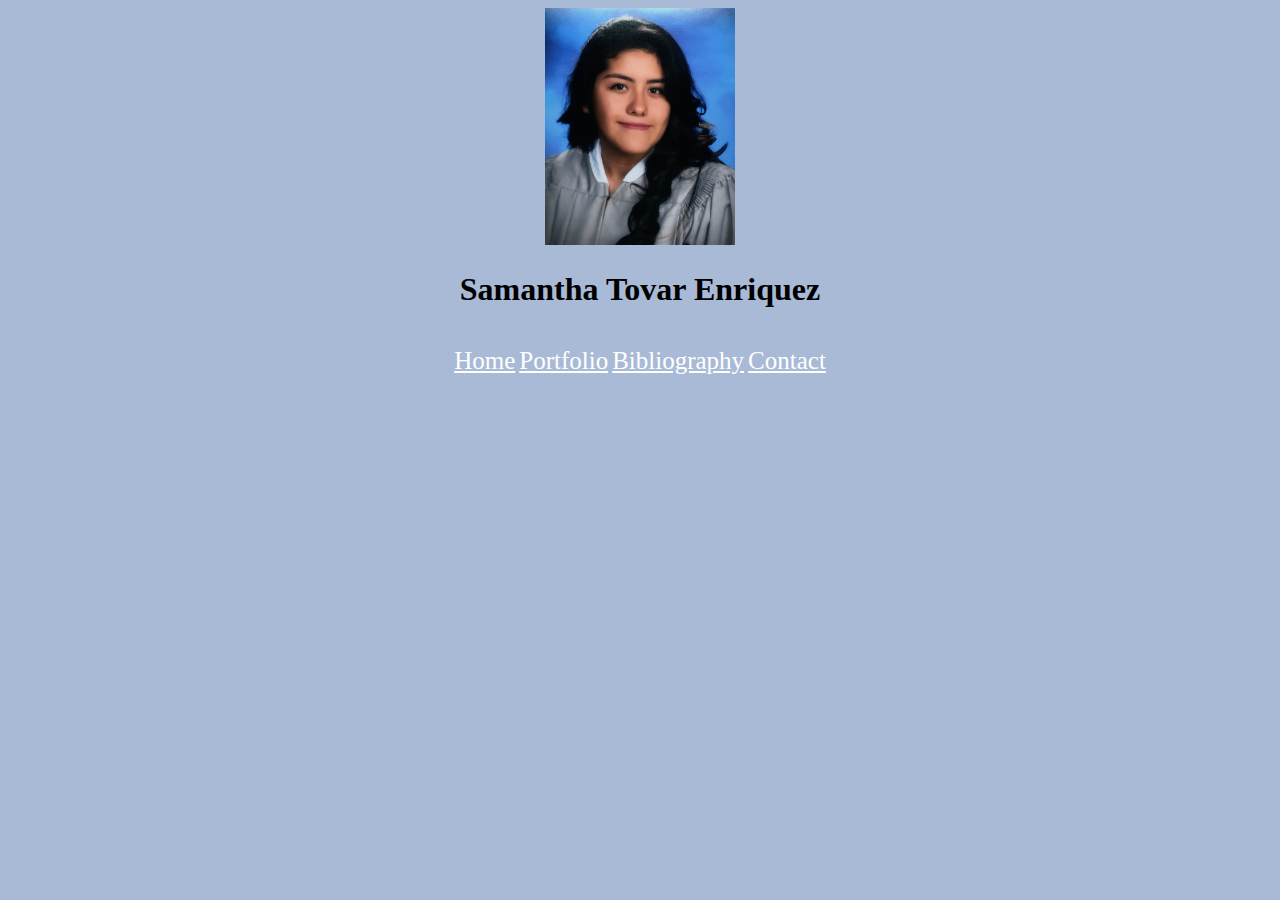
<file: index.html>
<!DOCTYPE html>
<html>

	<head>

		<title>Homepage</title>
		<link rel = "stylesheet" type = "text/css" href = "style.css">

	</head>


	<body>
		<center>
            
        
		<img src = "prof.jpeg" height = auto width = 15% alt = "Here is a picture of me.">

		<h1> Samantha Tovar Enriquez</h1>


		<br>

		<a href="index.html">Home</a>
		<a href="portfolio.html">Portfolio</a>

		<a href="bibliography.html">Bibliography</a>
        <a href="contact.html">Contact</a>

            </br>



	</center>

	</body>


</html>
</file>
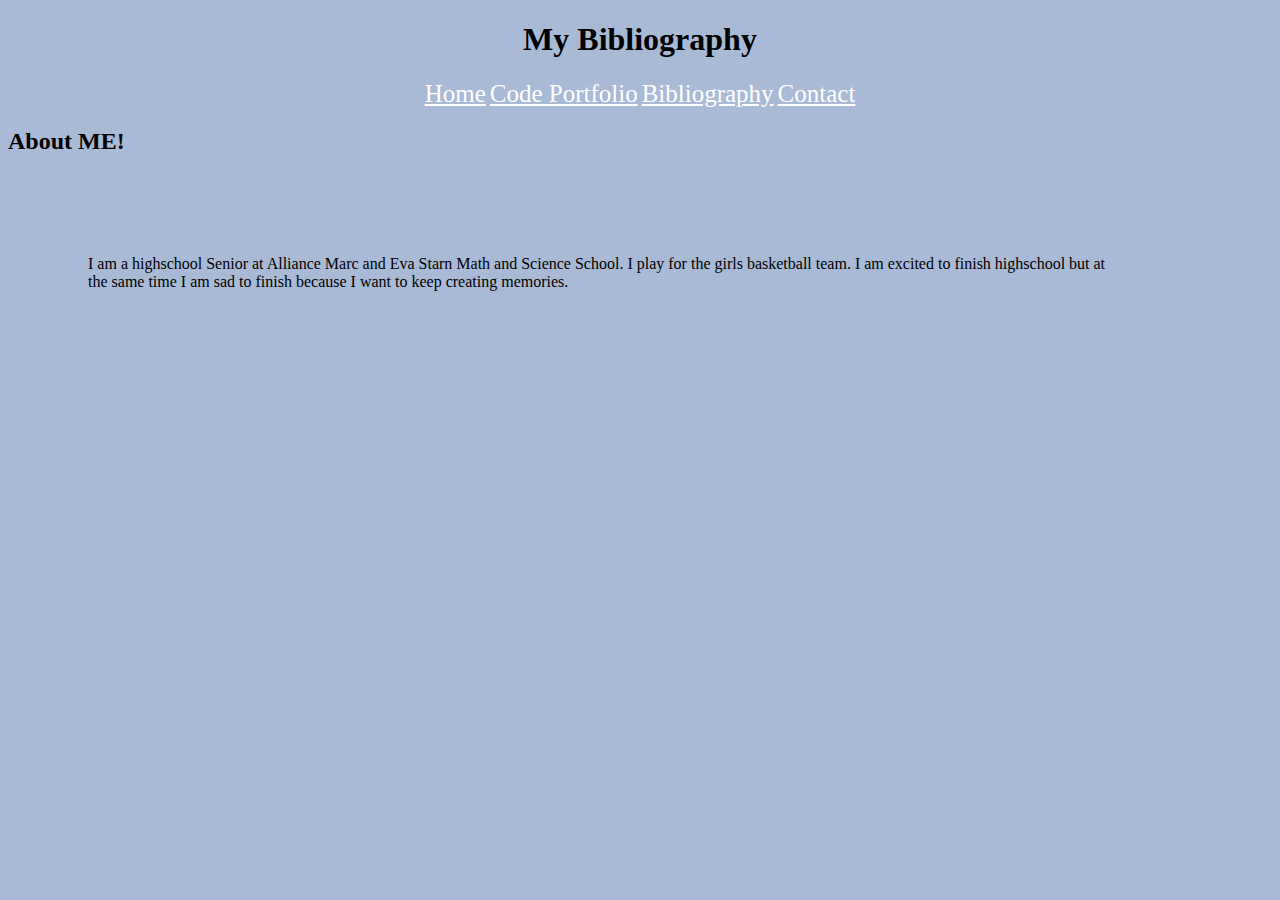
<file: bibliography.html>
<!DOCTYPE html>

<html>
	<head>

		<title> MY Bibliography</title>
        <link rel ="stylesheet" type ="text/css" href ="style.css">

<!--        <link rel="stylesheet" href="https://www.w3schools.com/w3css/4/w3.css">-->
	</head>





	<body>

 <center>
     
     <h1>My Bibliography</h1>
     <a href="index.html">Home</a>
     <a href="portfolio.html">Code Portfolio</a>
     <a href="bibliography.html">Bibliography</a>
     <a href="contact.html">Contact</a>
    
  </center>
		<h2>About ME!</h2>

			<p> I am a highschool Senior at Alliance Marc and Eva Starn Math and Science School. I play for the girls basketball team. I am excited to finish highschool but at the same time I am sad to finish because I want to keep creating memories.</p>

<!-- <meta name="viewport" content="width=device-width, initial-scale=1">
 -->


</body>

	</html>
</file>
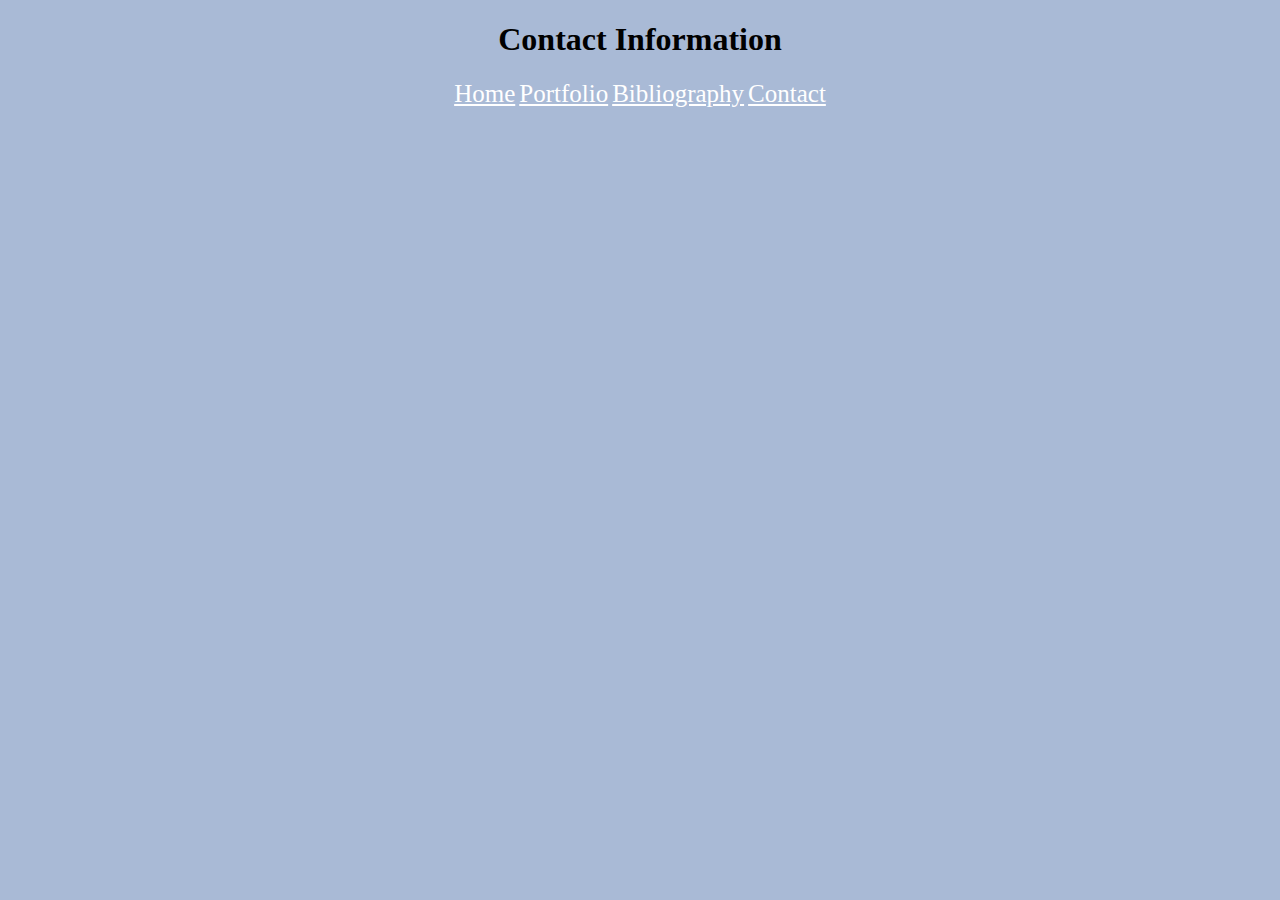
<file: contact.html>
<!DOCTYPE html>

<html>
	<head>

		<title> MY Bibliography</title>
        <link rel ="stylesheet" type ="text/css" href ="style.css">

<!--        <link rel="stylesheet" href="https://www.w3schools.com/w3css/4/w3.css">-->
	</head>
    
    <center>
		<h1>Contact Information</h1>
		<a href="index.html">Home</a>
		<a href="portfolio.html">Portfolio</a>

		<a href="bibliography.html">Bibliography</a>
        <a href="contact.html">Contact</a>
	</center>














</html>
</file>
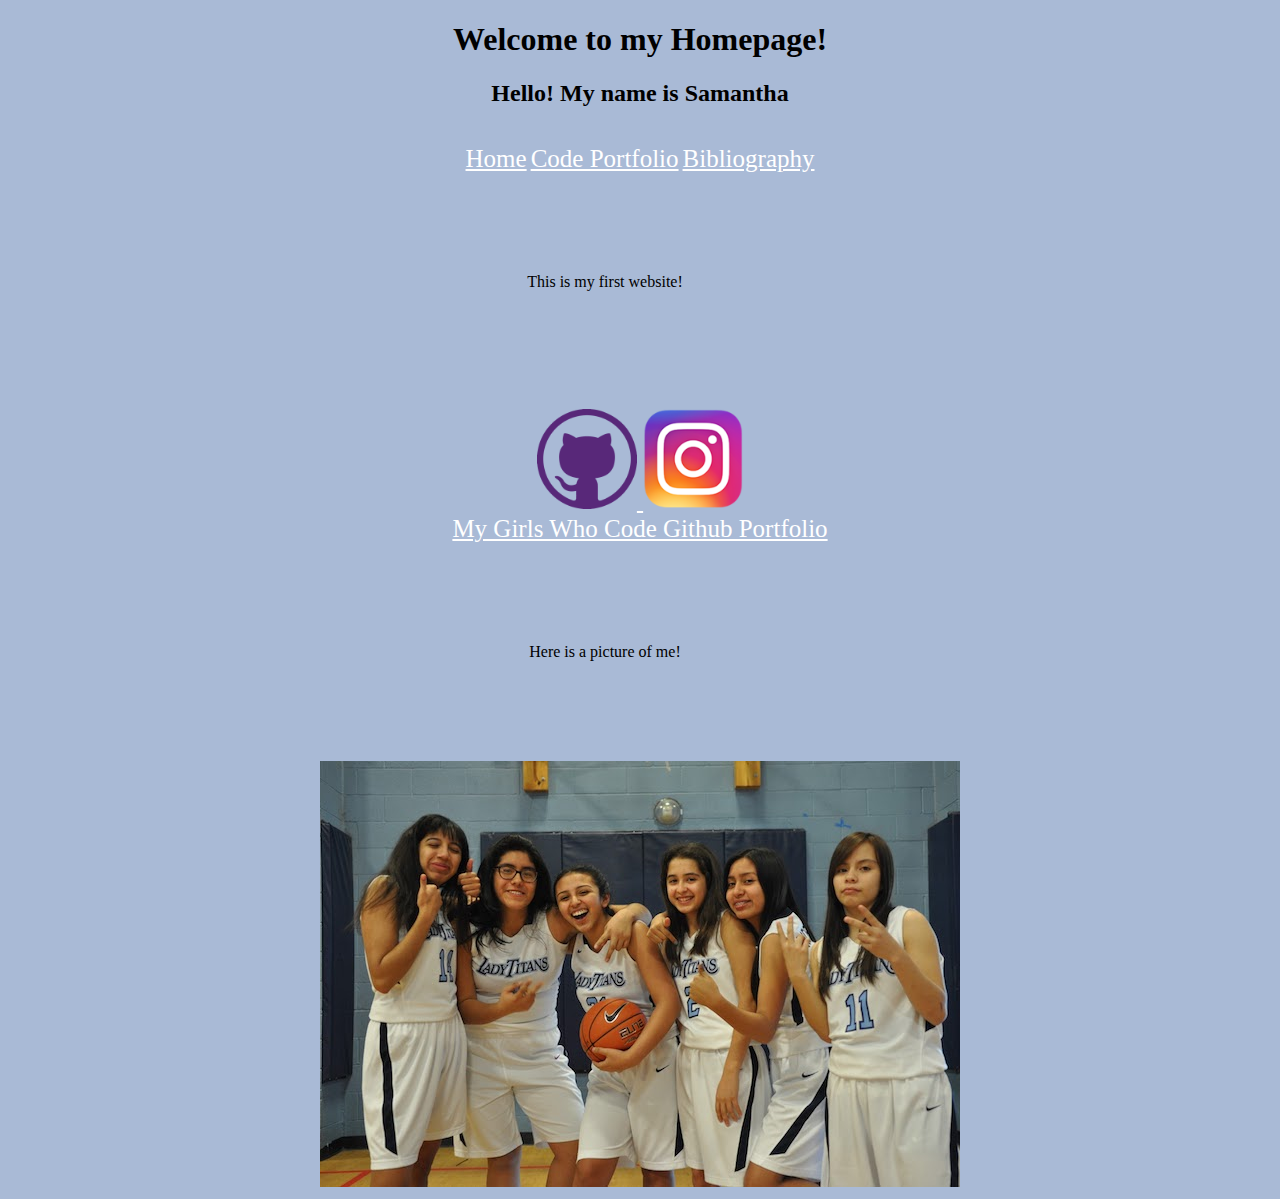
<file: home.html>
<!DOCTYPE html> 
<html>

	<head>

		<title>Sam's Homepage</title>
		<link rel = "stylesheet" type = "text/css" href = "style.css">

	</head>


	<body>
		<center>

		<h1> Welcome to my Homepage!</h1>
		<h2> Hello! My name is Samantha </h2>

		<br>

		<a href="home.html">Home</a>
		<a href="codePortfolio.html">Code Portfolio</a>

		<a href="bibliography.html">Bibliography</a>

		<br>
		<p> This is my first website!</p>
		<br>

		<a href = "https://github.com/Esamantha7/GWC_Website">
		<img src="githubLogo.png" height = "100" width = "100" alt = "Check out. my Girls Who Code repository!">

		<a href="https://instagram.com/sam.enqz">
		<img src="igLogo.png" height = "100" width="100" alt = "Follow me on Instagram!">
		
		</br>
		
		
		<a href = "https://github.com/Esamantha7/GWC_Website">My Girls Who Code Github Portfolio</a>

		</br>
		<p> Here is a picture of me!</p>
		<img src = "me.jpg" alt = "Here is a picture of me. Im the second one on the left.">


		
	</center>

	</body>


</html>
</file>
<file: style.css>
body {
	background-color: #a9bad6;
}

a {
	color: white;
    font-size: 25px;
}
p {
/*  border: 1px solid black;*/
  margin-top: 100px;
  margin-bottom: 100px;
  margin-right: 150px;
  margin-left: 80px;
  background-color: #a9bad6;
}
</file>
